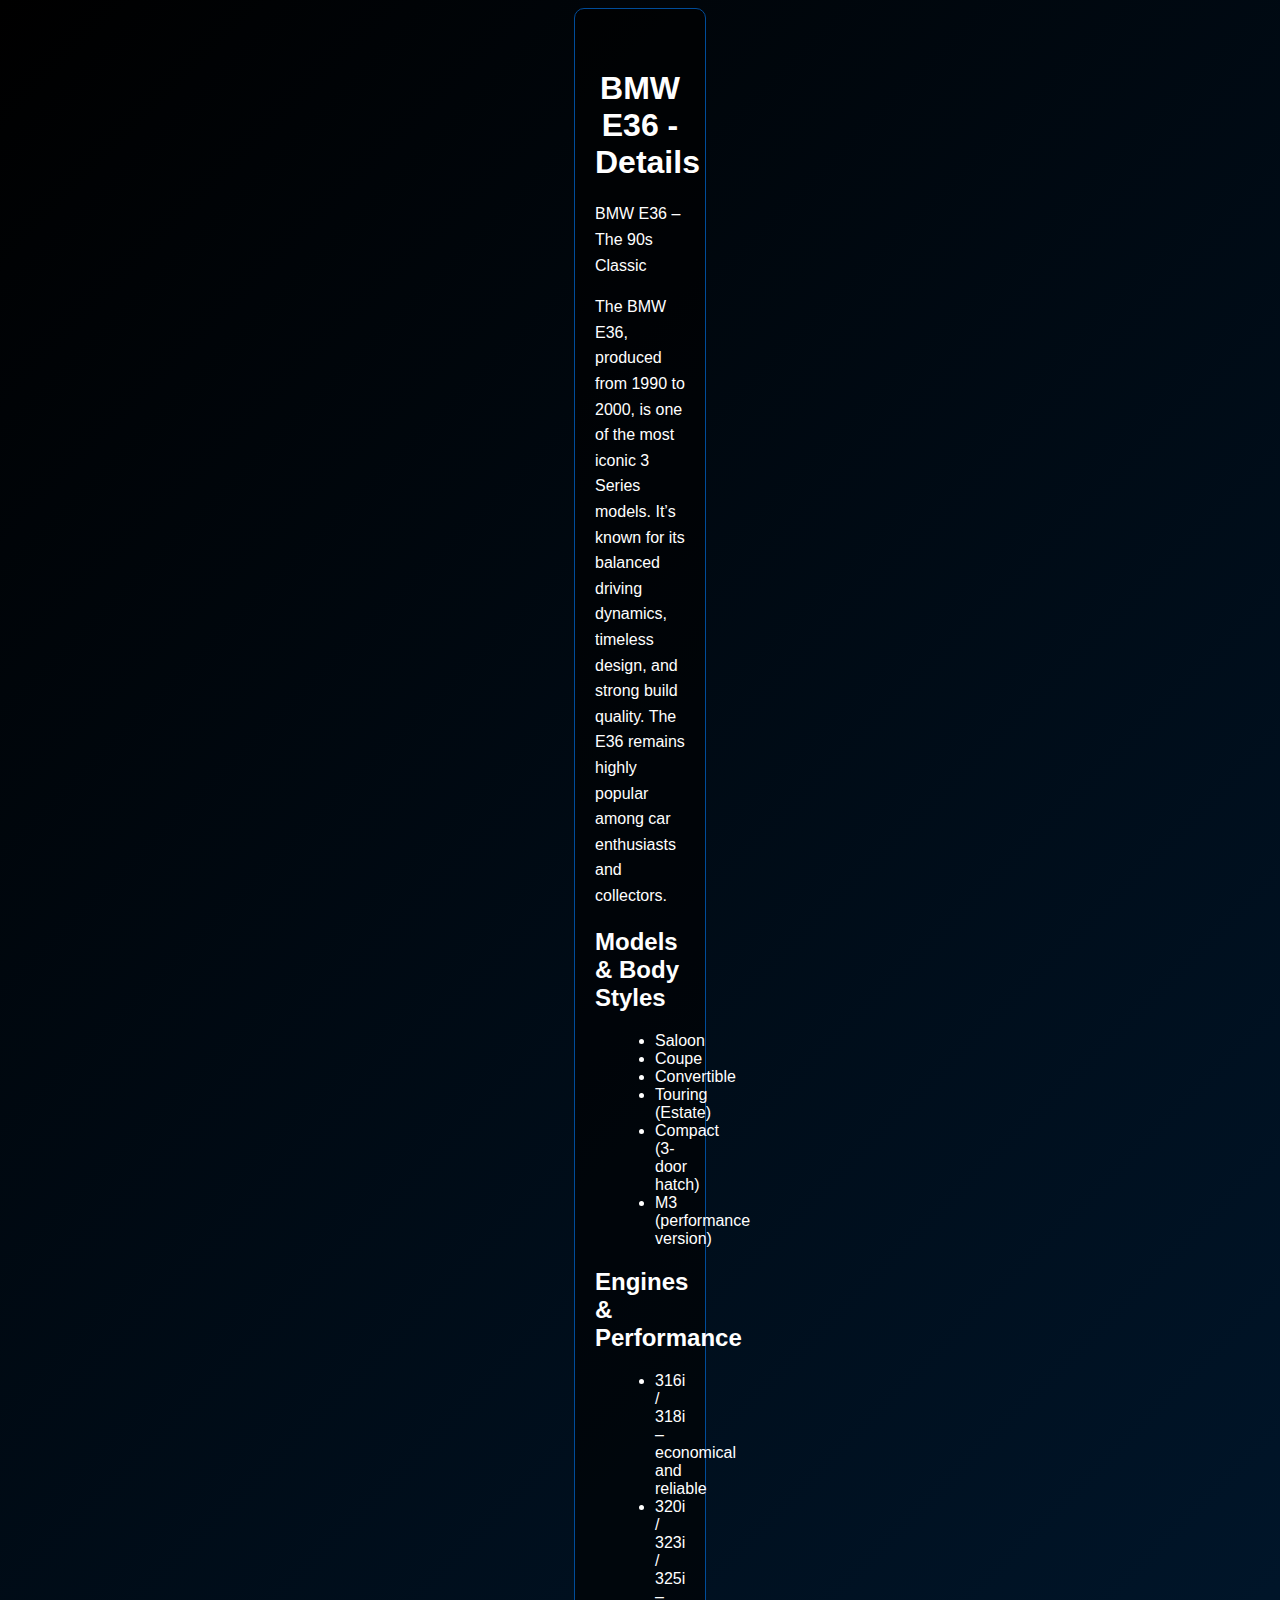
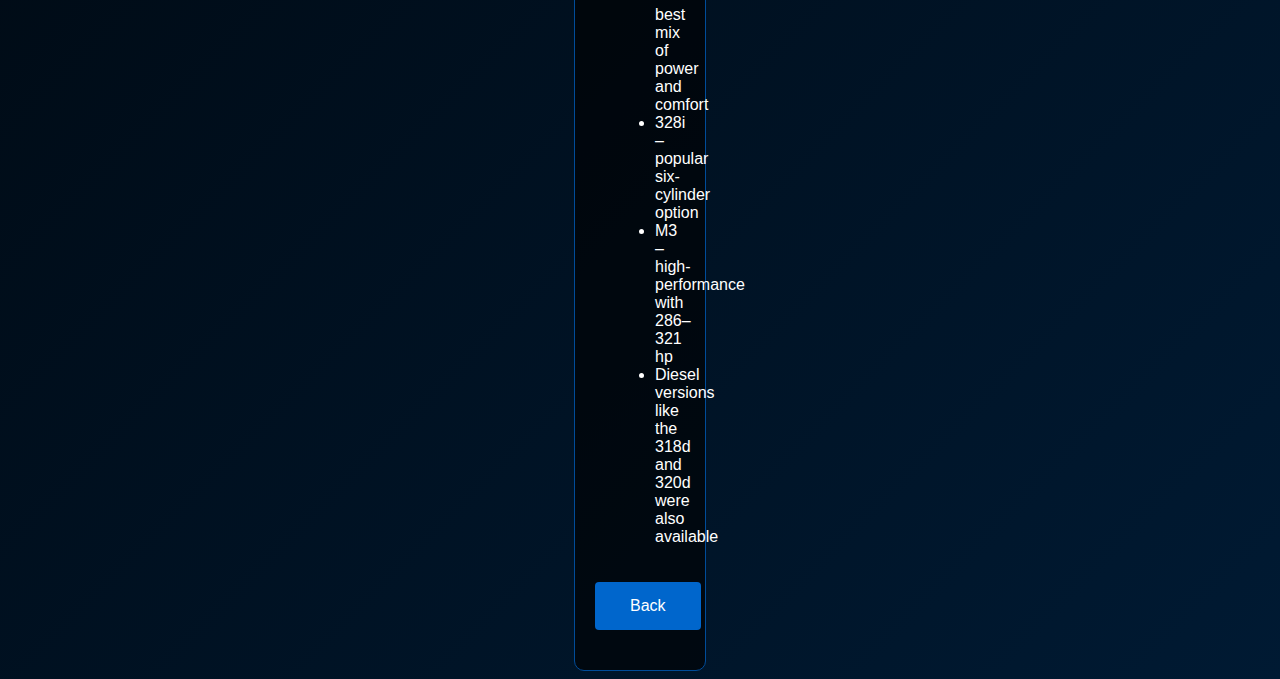
<file: details.html>
<!DOCTYPE html>
<html lang="en">
<head>
  <meta charset="UTF-8">
  <title>BMW E36 Details</title>
  <link rel="stylesheet" href="style.css">
</head>
<body>

  <div class="details-container">
    <h1>BMW E36 - Details</h1>

    <p>BMW E36 – The 90s Classic</p>

    <p>The BMW E36, produced from 1990 to 2000, is one of the most iconic 3 Series models. It’s known for its balanced driving dynamics, timeless design, and strong build quality. The E36 remains highly popular among car enthusiasts and collectors.</p>

    <h2>Models & Body Styles</h2>
    <ul>
      <li>Saloon</li>
      <li>Coupe</li>
      <li>Convertible</li>
      <li>Touring (Estate)</li>
      <li>Compact (3-door hatch)</li>
      <li>M3 (performance version)</li>
    </ul>

    <h2>Engines & Performance</h2>
    <ul>
      <li>316i / 318i – economical and reliable</li>
      <li>320i / 323i / 325i – best mix of power and comfort</li>
      <li>328i – popular six-cylinder option</li>
      <li>M3 – high-performance with 286–321 hp</li>
      <li>Diesel versions like the 318d and 320d were also available</li>
    </ul>

    <a href="index.html" class="btn">Back</a>
  </div>

</body>
</html>
</file>
<file: style.css>
body {
  margin: 1;
  font-family: Arial, Helvetica, sans-serif;
  background: linear-gradient(135deg, #000000, #001a33);
  color: White;
}

/* Header */
header {
  background: black;
  text-align: center;
  padding: 50px 20px;
}

/* Hero */
.hero {
  position: relative;
  height: 50vh;
  overflow: hidden;
}

.hero img {
  width: 100%;
  height: 100%;
  object-fit: cover;
}

.hero-text {
  position: absolute;
  top: 50%;
  left: 50%;
  transform: translate(-50%, -50%);
  text-align: center;
  background: rgba(0, 0, 0, 0.6);
  padding: 30px;
  width: 80%;
}

/* Button */
.btn {
  display: inline-block;
  padding: 15px 35px;
  background: #0066cc;
  color: white;
  text-decoration: none;
  border-radius: 4px;
  cursor: pointer;
  margin-top: 20px;
}

.btn:hover {
  background: #004c99;
}

/* Gallery */
.gallery {
  padding: 50px 20px;
  text-align: center;
}

.gallery-grid {
  display: grid;
  grid-template-columns: repeat(auto-fit, minmax(250px, 1fr));
  gap: 20px;
  margin-top: 30px;
}

.gallery img {
  width: 88%;
  height: auto;     /* Bild wieder groß */
  object-fit: cover;
  border-radius: 9px;
  transition: transform 1.3s;
}

.gallery img:hover {
  transform: scale(1.04);
}

/* Infos */
.infos {
  max-width: 5010px;
  margin: auto;
  padding: 30px 20px;
}

/* Footer */
footer {
  background: dark grey;
  text-align: center;
  padding: 20px;
  font-size: 14px;
  color: #aaa;
}

/* Details */
.details-container {
  max-width: 90px;
  margin: auto;
  padding: 40px 20px;
  background: rgba(0, 0, 0, 0.6);
  border: 1px solid #004c99;
  border-radius: 10px;
}

.details-container h1 {
  text-align: center;
  margin-bottom: 20px;
}

.details-container p {
  line-height: 1.6;
}

.details-container ul {
  margin-left: 20px;
}

/* Lightbox */
.lightbox {
  display: none;
  position: fixed;
  z-index:1000;
  left: 0;
  top: 0;
  width: 100%;
  height: 100%;
  background: rgba(0, 0, 0, 0.9);
  justify-content: center;
  align-items: center;
}

.lightbox-img {
  max-width: 90%;
  max-height: 90%;
}

.close {
  position: absolute;
  top: 20px;
  right: 30px;
  color: white;
  font-size: 40px;
  cursor: pointer;
}
/* -----------------------------
   Dark Mode Toggle Button
------------------------------ */
.theme-btn {
  position: fixed;
  top: 20px;
  right: 20px;
  padding: 10px 20px;
  border: none;
  background: #0066cc;
  color: white;
  cursor: pointer;
  border-radius: 5px;
  z-index: 100;
}

.theme-btn:hover {
  background: #004c99;
}

/* -----------------------------
   Dark Mode Theme
------------------------------ */
body.light {
  background: linear-gradient(135deg, #ffffff, #cfe2ff);
  color: #111;
}

body.light header {
  background: #f0f0f0;
  color: #111;
}

body.light .hero-text {
  background: rgba(255, 255, 255, 0.8);
  color: #111;
}

body.light .btn {
  background: #004c99;
}

body.light .btn:hover {
  background: #002f66;
}

body.light footer {
  background: #f0f0f0;
  color: #333;
}

body.light .details-container {
  background: rgba(255, 255, 255, 0.8);
  color: #111;
  border: 1px solid #004c99;
}

body.light .theme-btn {
  background: #004c99;
}
/* -----------------------------
   Fade-In Animation (on load)
------------------------------ */
.fade-in {
  opacity: 0;
  animation: fadeIn 2.09s ease forwards;
}

@keyframes fadeIn {
  to {
    opacity: 1;
  }
}

/* -----------------------------
   Slide-Up Animation (on scroll)
------------------------------ */
.slide-up {
  opacity: 0;
  transform: translateY(30px);
  transition: all 2.09s ease;
}

.slide-up.show {
  opacity: 1;
  transform: translateY(0);
}
/* Navbar */
.navbar {
  display: flex;
  justify-content: space-between;
  align-items: center;
  padding: 20px 40px;
  background: rgba(0, 0, 0, 0.7);
  position: sticky;
  top: 0;
  z-index: 100;
}

.nav-logo {
  color: white;
  font-size: 24px;
  text-decoration: none;
  font-weight: bold;
}

.nav-links a {
  color: white;
  text-decoration: none;
  margin-left: 20px;
  font-size: 16px;
}

.nav-links a:hover {
  color: #00aaff;
}
.parallax {
  position: relative;
  height: 60vh;
  overflow: hidden;
}

.parallax::before,
.parallax::after {
  content: "";
  position: absolute;
  top: 0;
  left: 0;
  width: 100%;
  height: 100%;
  background-attachment: fixed;
  background-position: center;
  background-repeat: no-repeat;
  background-size: cover;
  transition: opacity 0.2s ease-in-out;
}

/* Dark Mode Background */
.parallax::before {
  background-image: url("images/parallax-dark.jpg");
  opacity: 1;
}

/* Light Mode Background */
.parallax::after {
  background-image: url("images/parallax-light.jpg");
  opacity: 0;
}

/* Wenn Light Mode aktiv ist */
body.light .parallax::before {
  opacity: 0;
}

body.light .parallax::after {
  opacity: 1;
}
</file>
